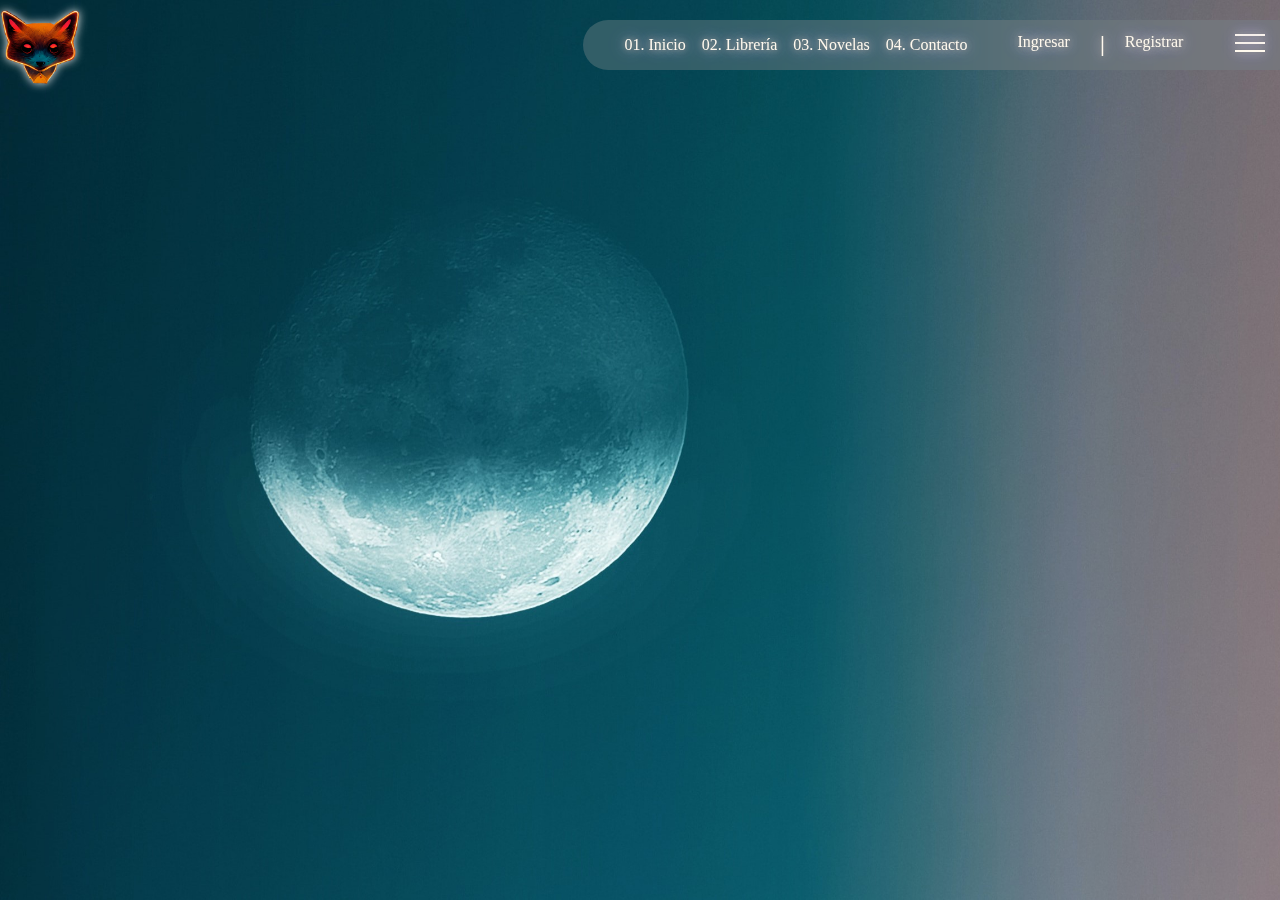
<file: index.html>
<!DOCTYPE html>
<html lang="es">

<head>
    <meta charset="UTF-8">
    <meta name="viewport" content="width=device-width, initial-scale=1.0">
    <link rel="icon" href="/img/foxficttion3.png">
    <link rel="stylesheet" href="/css/style.css">
    <title>EpicLight o FoxFicttion</title>
</head>

<body class="body">
    <header class="cont_header">
        <div class="logo">
            <img src="/img/foxficttion3.png" alt="Logo o nombre de la página web EpicLight" class="foxficttion">
        </div>
        <nav class="cont_menu" id="nav">
            <div class="cont_menu2">
                <ul class="" style=" list-style-type:decimal-leading-zero ;">
                    <li class="inicio"><a href="">Inicio</a></li>
                    <li class="libreria"><a href="">Librería</a></li>
                    <li class="novelas"><a href="">Novelas</a></li>
                    <!--<li class="ligeras"><a href="">Novelas Ligeras</a></li>             -->
                    <!--<li class="occidentales"><a href="">Novelas Occidentales</a></li>   -->
                    <!--<li class="eroticas"><a href="">Novelas Eróticas</a></li>           -->
                    <!--<li class="traesc"><a href="">Traductor/Escritor</a></li>           -->
                    <!--eroticas solo visibles para Mayores de 18 -->
                    <!--traesc solo visibles para Traductores o escritores -->
                    <li class="contacto"><a href="">Contacto</a></li>
                </ul>
            </div>
            <div class=" pre_login">
                <a class="login_ingresar " href="">Ingresar</a>
                <p> | </p>
                <a class="login_registrar" href="">Registrar</a>
            </div>
        </nav>
        <div class="bot_menu">
            <span class="line1_menu"></span>
            <span class="line2_menu"></span>
            <span class="line3_menu"></span>
        </div>
    </header>
    <!--
        <div class="contenedor main">
            <div>
                <p>¡¡BUSCAMOS TRADUCTORES O ESCRITORES!!</p>
                <p>Traduce escritos del idioma original al español y obtén una parte de las ganancias generadas por tus publicaciones.
                    Y si quieres publicar una novela también, pero para hacerlo, tu obra será revisada por nuestros redactores.
                    Solo se requiere un nivel de escritura legible, no así el contenido, el cual será revisado por los lectores de la página,
                    quienes decidirán con el tiempo si la novela continúa en la página web o será eliminada. Recuerda contactarme para habilitarte la opción de Traductor/Escritor.</p>
            </div>
    
        </div>
    -->
    <script src="/js/main.js"></script>
    <script src="/js/botones.js"></script>
</body>

</html>
</file>
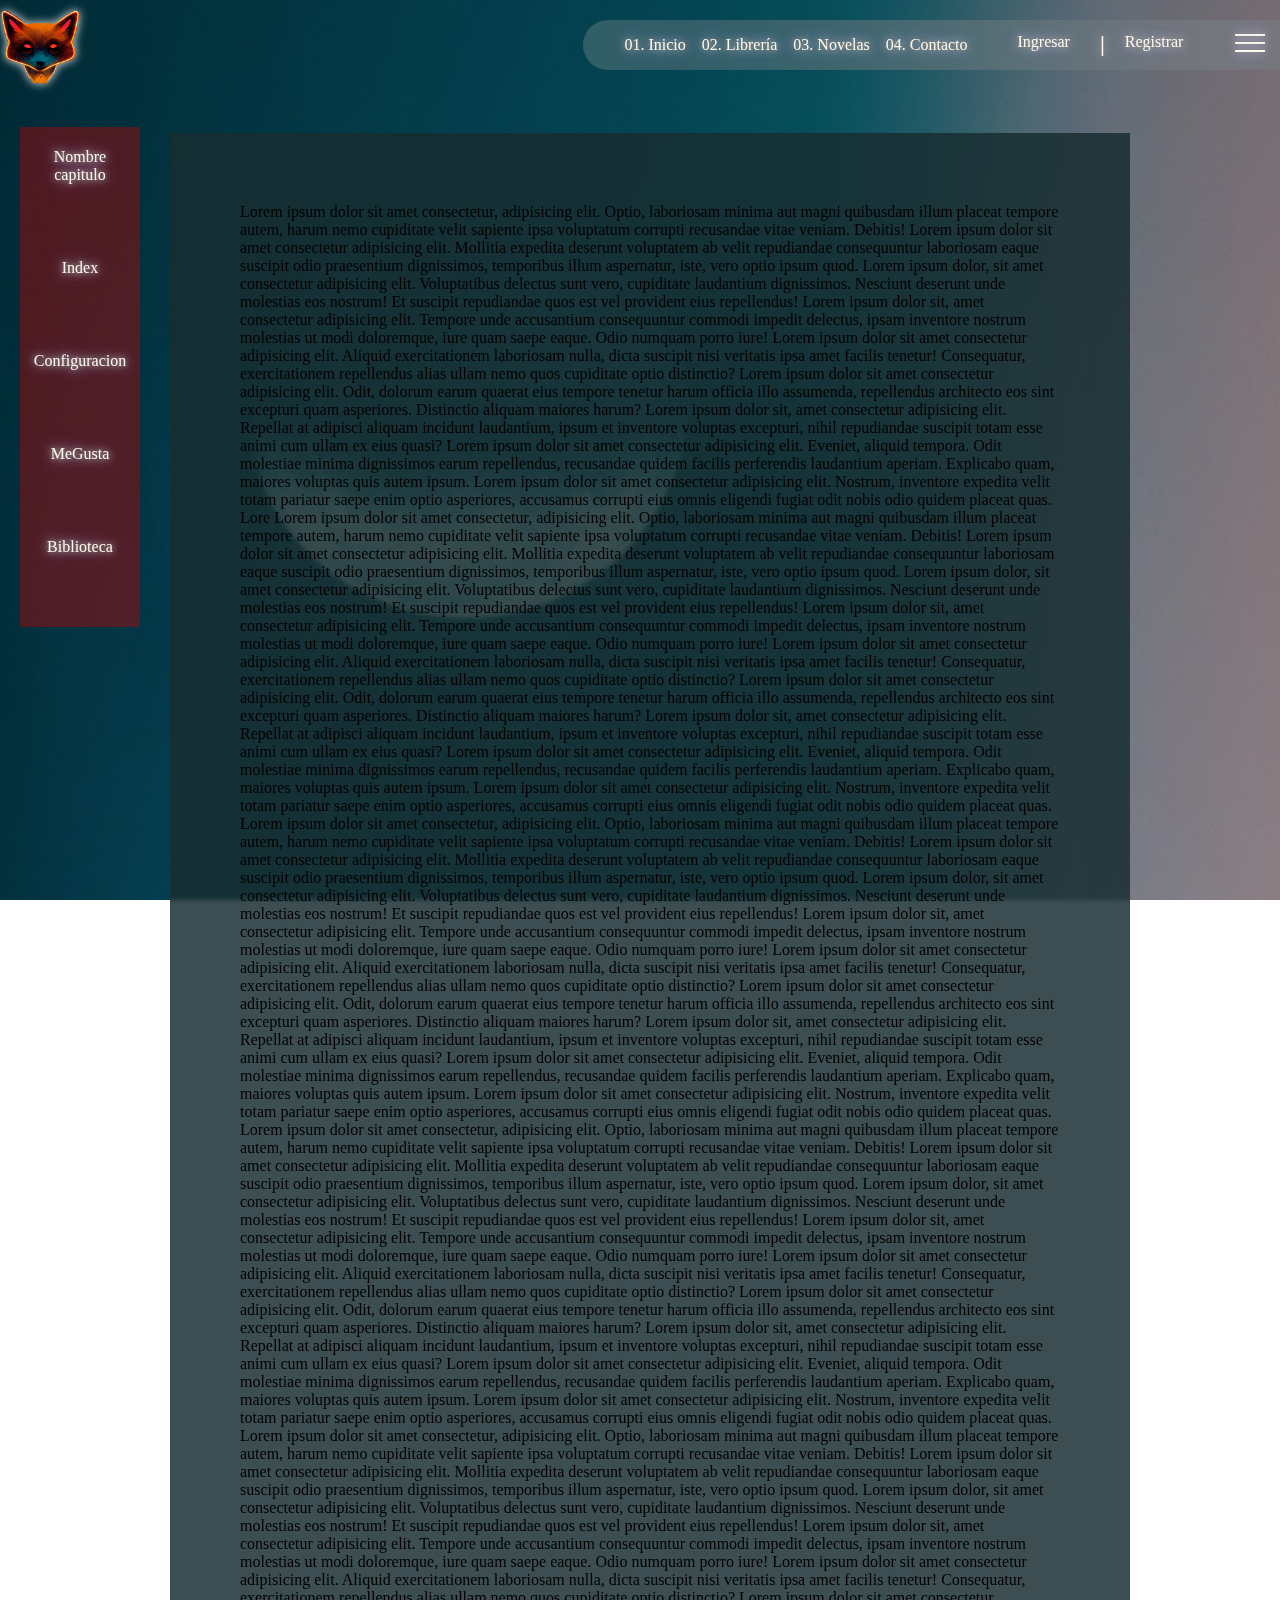
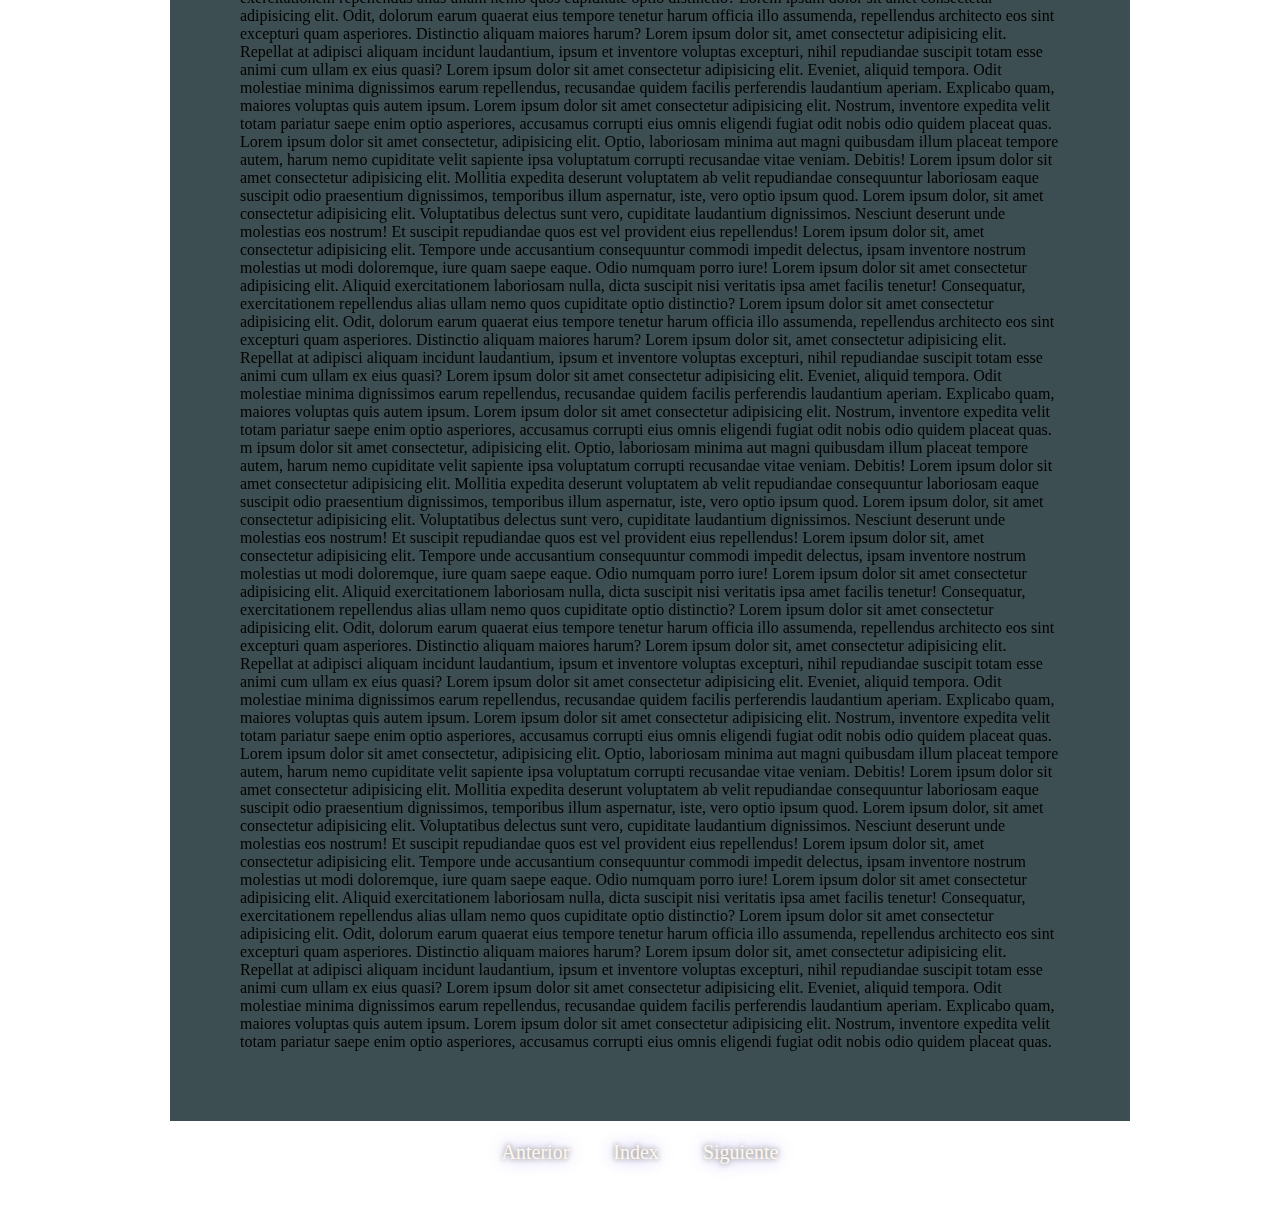
<file: paginas/lectura.html>
<!DOCTYPE html>
<html lang="es">

<head>
    <meta charset="UTF-8">
    <meta name="viewport" content="width=device-width, initial-scale=1.0">
    <link rel="icon" href="/img/foxficttion3.png">
    <link rel="stylesheet" href="/css/style.css">
    <title>"nombre del libro"</title>
</head>

<body class="body">
    <header class="cont_header">
        <div class="logo">
            <img src="/img/foxficttion3.png" alt="Logo o nombre de la página web EpicLight" class="foxficttion">
        </div>
        <nav class="cont_menu" id="nav">
            <div class="cont_menu2">
                <ul class="" style=" list-style-type:decimal-leading-zero ;">
                    <li class="inicio"><a href="">Inicio</a></li>
                    <li class="libreria"><a href="">Librería</a></li>
                    <li class="novelas"><a href="">Novelas</a></li>
                    <!--<li class="ligeras"><a href="">Novelas Ligeras</a></li>             -->
                    <!--<li class="occidentales"><a href="">Novelas Occidentales</a></li>   -->
                    <!--<li class="eroticas"><a href="">Novelas Eróticas</a></li>           -->
                    <!--<li class="traesc"><a href="">Traductor/Escritor</a></li>           -->
                    <!--eroticas solo visibles para Mayores de 18 -->
                    <!--traesc solo visibles para Traductores o escritores -->
                    <!--Estas opciones es una cascada del boton novelas.-->
                    <li class="contacto"><a href="">Contacto</a></li>
                </ul>
            </div>
            <div class=" pre_login">
                <a class="login_ingresar " href="">Ingresar</a>
                <p> | </p>
                <a class="login_registrar" href="">Registrar</a>
            </div>
        </nav>
        <div class="bot_menu">
            <span class="line1_menu"></span>
            <span class="line2_menu"></span>
            <span class="line3_menu"></span>
        </div>
    </header>
    <main class="cont_main" id="main">
        <div class="home">
            <p class="home_nombre">Nombre</p>
            <p class="home_capitulo">capitulo</p>
            <a class="home_index" href="#">Index</a>
            <a class="home_configuracion" href="#">Configuracion</a>
            <a class="home_megusta" href="#">MeGusta</a>
            <a class="home_biblioteca" href="#">Biblioteca </a>
        </div>
        <div class="lectura">
            <p>
                Lorem ipsum dolor sit amet consectetur, adipisicing elit. Optio, laboriosam minima aut magni quibusdam illum placeat tempore autem, harum nemo cupiditate velit sapiente ipsa voluptatum corrupti recusandae vitae veniam. Debitis!
                Lorem ipsum dolor sit amet consectetur adipisicing elit. Mollitia expedita deserunt voluptatem ab velit repudiandae consequuntur laboriosam eaque suscipit odio praesentium dignissimos, temporibus illum aspernatur, iste, vero optio ipsum quod.
                Lorem ipsum dolor, sit amet consectetur adipisicing elit. Voluptatibus delectus sunt vero, cupiditate laudantium dignissimos. Nesciunt deserunt unde molestias eos nostrum! Et suscipit repudiandae quos est vel provident eius repellendus!
                Lorem ipsum dolor sit, amet consectetur adipisicing elit. Tempore unde accusantium consequuntur commodi impedit delectus, ipsam inventore nostrum molestias ut modi doloremque, iure quam saepe eaque. Odio numquam porro iure!
                Lorem ipsum dolor sit amet consectetur adipisicing elit. Aliquid exercitationem laboriosam nulla, dicta suscipit nisi veritatis ipsa amet facilis tenetur! Consequatur, exercitationem repellendus alias ullam nemo quos cupiditate optio distinctio?
                Lorem ipsum dolor sit amet consectetur adipisicing elit. Odit, dolorum earum quaerat eius tempore tenetur harum officia illo assumenda, repellendus architecto eos sint excepturi quam asperiores. Distinctio aliquam maiores harum?
                Lorem ipsum dolor sit, amet consectetur adipisicing elit. Repellat at adipisci aliquam incidunt laudantium, ipsum et inventore voluptas excepturi, nihil repudiandae suscipit totam esse animi cum ullam ex eius quasi?
                Lorem ipsum dolor sit amet consectetur adipisicing elit. Eveniet, aliquid tempora. Odit molestiae minima dignissimos earum repellendus, recusandae quidem facilis perferendis laudantium aperiam. Explicabo quam, maiores voluptas quis autem ipsum.
                Lorem ipsum dolor sit amet consectetur adipisicing elit. Nostrum, inventore expedita velit totam pariatur saepe enim optio asperiores, accusamus corrupti eius omnis eligendi fugiat odit nobis odio quidem placeat quas.
                

                Lore
                Lorem ipsum dolor sit amet consectetur, adipisicing elit. Optio, laboriosam minima aut magni quibusdam illum placeat tempore autem, harum nemo cupiditate velit sapiente ipsa voluptatum corrupti recusandae vitae veniam. Debitis!
                Lorem ipsum dolor sit amet consectetur adipisicing elit. Mollitia expedita deserunt voluptatem ab velit repudiandae consequuntur laboriosam eaque suscipit odio praesentium dignissimos, temporibus illum aspernatur, iste, vero optio ipsum quod.
                Lorem ipsum dolor, sit amet consectetur adipisicing elit. Voluptatibus delectus sunt vero, cupiditate laudantium dignissimos. Nesciunt deserunt unde molestias eos nostrum! Et suscipit repudiandae quos est vel provident eius repellendus!
                Lorem ipsum dolor sit, amet consectetur adipisicing elit. Tempore unde accusantium consequuntur commodi impedit delectus, ipsam inventore nostrum molestias ut modi doloremque, iure quam saepe eaque. Odio numquam porro iure!
                Lorem ipsum dolor sit amet consectetur adipisicing elit. Aliquid exercitationem laboriosam nulla, dicta suscipit nisi veritatis ipsa amet facilis tenetur! Consequatur, exercitationem repellendus alias ullam nemo quos cupiditate optio distinctio?
                Lorem ipsum dolor sit amet consectetur adipisicing elit. Odit, dolorum earum quaerat eius tempore tenetur harum officia illo assumenda, repellendus architecto eos sint excepturi quam asperiores. Distinctio aliquam maiores harum?
                Lorem ipsum dolor sit, amet consectetur adipisicing elit. Repellat at adipisci aliquam incidunt laudantium, ipsum et inventore voluptas excepturi, nihil repudiandae suscipit totam esse animi cum ullam ex eius quasi?
                Lorem ipsum dolor sit amet consectetur adipisicing elit. Eveniet, aliquid tempora. Odit molestiae minima dignissimos earum repellendus, recusandae quidem facilis perferendis laudantium aperiam. Explicabo quam, maiores voluptas quis autem ipsum.
                Lorem ipsum dolor sit amet consectetur adipisicing elit. Nostrum, inventore expedita velit totam pariatur saepe enim optio asperiores, accusamus corrupti eius omnis eligendi fugiat odit nobis odio quidem placeat quas.
                
                Lorem ipsum dolor sit amet consectetur, adipisicing elit. Optio, laboriosam minima aut magni quibusdam illum placeat tempore autem, harum nemo cupiditate velit sapiente ipsa voluptatum corrupti recusandae vitae veniam. Debitis!
                Lorem ipsum dolor sit amet consectetur adipisicing elit. Mollitia expedita deserunt voluptatem ab velit repudiandae consequuntur laboriosam eaque suscipit odio praesentium dignissimos, temporibus illum aspernatur, iste, vero optio ipsum quod.
                Lorem ipsum dolor, sit amet consectetur adipisicing elit. Voluptatibus delectus sunt vero, cupiditate laudantium dignissimos. Nesciunt deserunt unde molestias eos nostrum! Et suscipit repudiandae quos est vel provident eius repellendus!
                Lorem ipsum dolor sit, amet consectetur adipisicing elit. Tempore unde accusantium consequuntur commodi impedit delectus, ipsam inventore nostrum molestias ut modi doloremque, iure quam saepe eaque. Odio numquam porro iure!
                Lorem ipsum dolor sit amet consectetur adipisicing elit. Aliquid exercitationem laboriosam nulla, dicta suscipit nisi veritatis ipsa amet facilis tenetur! Consequatur, exercitationem repellendus alias ullam nemo quos cupiditate optio distinctio?
                Lorem ipsum dolor sit amet consectetur adipisicing elit. Odit, dolorum earum quaerat eius tempore tenetur harum officia illo assumenda, repellendus architecto eos sint excepturi quam asperiores. Distinctio aliquam maiores harum?
                Lorem ipsum dolor sit, amet consectetur adipisicing elit. Repellat at adipisci aliquam incidunt laudantium, ipsum et inventore voluptas excepturi, nihil repudiandae suscipit totam esse animi cum ullam ex eius quasi?
                Lorem ipsum dolor sit amet consectetur adipisicing elit. Eveniet, aliquid tempora. Odit molestiae minima dignissimos earum repellendus, recusandae quidem facilis perferendis laudantium aperiam. Explicabo quam, maiores voluptas quis autem ipsum.
                Lorem ipsum dolor sit amet consectetur adipisicing elit. Nostrum, inventore expedita velit totam pariatur saepe enim optio asperiores, accusamus corrupti eius omnis eligendi fugiat odit nobis odio quidem placeat quas.
                
                Lorem ipsum dolor sit amet consectetur, adipisicing elit. Optio, laboriosam minima aut magni quibusdam illum placeat tempore autem, harum nemo cupiditate velit sapiente ipsa voluptatum corrupti recusandae vitae veniam. Debitis!
                Lorem ipsum dolor sit amet consectetur adipisicing elit. Mollitia expedita deserunt voluptatem ab velit repudiandae consequuntur laboriosam eaque suscipit odio praesentium dignissimos, temporibus illum aspernatur, iste, vero optio ipsum quod.
                Lorem ipsum dolor, sit amet consectetur adipisicing elit. Voluptatibus delectus sunt vero, cupiditate laudantium dignissimos. Nesciunt deserunt unde molestias eos nostrum! Et suscipit repudiandae quos est vel provident eius repellendus!
                Lorem ipsum dolor sit, amet consectetur adipisicing elit. Tempore unde accusantium consequuntur commodi impedit delectus, ipsam inventore nostrum molestias ut modi doloremque, iure quam saepe eaque. Odio numquam porro iure!
                Lorem ipsum dolor sit amet consectetur adipisicing elit. Aliquid exercitationem laboriosam nulla, dicta suscipit nisi veritatis ipsa amet facilis tenetur! Consequatur, exercitationem repellendus alias ullam nemo quos cupiditate optio distinctio?
                Lorem ipsum dolor sit amet consectetur adipisicing elit. Odit, dolorum earum quaerat eius tempore tenetur harum officia illo assumenda, repellendus architecto eos sint excepturi quam asperiores. Distinctio aliquam maiores harum?
                Lorem ipsum dolor sit, amet consectetur adipisicing elit. Repellat at adipisci aliquam incidunt laudantium, ipsum et inventore voluptas excepturi, nihil repudiandae suscipit totam esse animi cum ullam ex eius quasi?
                Lorem ipsum dolor sit amet consectetur adipisicing elit. Eveniet, aliquid tempora. Odit molestiae minima dignissimos earum repellendus, recusandae quidem facilis perferendis laudantium aperiam. Explicabo quam, maiores voluptas quis autem ipsum.
                Lorem ipsum dolor sit amet consectetur adipisicing elit. Nostrum, inventore expedita velit totam pariatur saepe enim optio asperiores, accusamus corrupti eius omnis eligendi fugiat odit nobis odio quidem placeat quas.
                
                Lorem ipsum dolor sit amet consectetur, adipisicing elit. Optio, laboriosam minima aut magni quibusdam illum placeat tempore autem, harum nemo cupiditate velit sapiente ipsa voluptatum corrupti recusandae vitae veniam. Debitis!
                Lorem ipsum dolor sit amet consectetur adipisicing elit. Mollitia expedita deserunt voluptatem ab velit repudiandae consequuntur laboriosam eaque suscipit odio praesentium dignissimos, temporibus illum aspernatur, iste, vero optio ipsum quod.
                Lorem ipsum dolor, sit amet consectetur adipisicing elit. Voluptatibus delectus sunt vero, cupiditate laudantium dignissimos. Nesciunt deserunt unde molestias eos nostrum! Et suscipit repudiandae quos est vel provident eius repellendus!
                Lorem ipsum dolor sit, amet consectetur adipisicing elit. Tempore unde accusantium consequuntur commodi impedit delectus, ipsam inventore nostrum molestias ut modi doloremque, iure quam saepe eaque. Odio numquam porro iure!
                Lorem ipsum dolor sit amet consectetur adipisicing elit. Aliquid exercitationem laboriosam nulla, dicta suscipit nisi veritatis ipsa amet facilis tenetur! Consequatur, exercitationem repellendus alias ullam nemo quos cupiditate optio distinctio?
                Lorem ipsum dolor sit amet consectetur adipisicing elit. Odit, dolorum earum quaerat eius tempore tenetur harum officia illo assumenda, repellendus architecto eos sint excepturi quam asperiores. Distinctio aliquam maiores harum?
                Lorem ipsum dolor sit, amet consectetur adipisicing elit. Repellat at adipisci aliquam incidunt laudantium, ipsum et inventore voluptas excepturi, nihil repudiandae suscipit totam esse animi cum ullam ex eius quasi?
                Lorem ipsum dolor sit amet consectetur adipisicing elit. Eveniet, aliquid tempora. Odit molestiae minima dignissimos earum repellendus, recusandae quidem facilis perferendis laudantium aperiam. Explicabo quam, maiores voluptas quis autem ipsum.
                Lorem ipsum dolor sit amet consectetur adipisicing elit. Nostrum, inventore expedita velit totam pariatur saepe enim optio asperiores, accusamus corrupti eius omnis eligendi fugiat odit nobis odio quidem placeat quas.
                
                Lorem ipsum dolor sit amet consectetur, adipisicing elit. Optio, laboriosam minima aut magni quibusdam illum placeat tempore autem, harum nemo cupiditate velit sapiente ipsa voluptatum corrupti recusandae vitae veniam. Debitis!
                Lorem ipsum dolor sit amet consectetur adipisicing elit. Mollitia expedita deserunt voluptatem ab velit repudiandae consequuntur laboriosam eaque suscipit odio praesentium dignissimos, temporibus illum aspernatur, iste, vero optio ipsum quod.
                Lorem ipsum dolor, sit amet consectetur adipisicing elit. Voluptatibus delectus sunt vero, cupiditate laudantium dignissimos. Nesciunt deserunt unde molestias eos nostrum! Et suscipit repudiandae quos est vel provident eius repellendus!
                Lorem ipsum dolor sit, amet consectetur adipisicing elit. Tempore unde accusantium consequuntur commodi impedit delectus, ipsam inventore nostrum molestias ut modi doloremque, iure quam saepe eaque. Odio numquam porro iure!
                Lorem ipsum dolor sit amet consectetur adipisicing elit. Aliquid exercitationem laboriosam nulla, dicta suscipit nisi veritatis ipsa amet facilis tenetur! Consequatur, exercitationem repellendus alias ullam nemo quos cupiditate optio distinctio?
                Lorem ipsum dolor sit amet consectetur adipisicing elit. Odit, dolorum earum quaerat eius tempore tenetur harum officia illo assumenda, repellendus architecto eos sint excepturi quam asperiores. Distinctio aliquam maiores harum?
                Lorem ipsum dolor sit, amet consectetur adipisicing elit. Repellat at adipisci aliquam incidunt laudantium, ipsum et inventore voluptas excepturi, nihil repudiandae suscipit totam esse animi cum ullam ex eius quasi?
                Lorem ipsum dolor sit amet consectetur adipisicing elit. Eveniet, aliquid tempora. Odit molestiae minima dignissimos earum repellendus, recusandae quidem facilis perferendis laudantium aperiam. Explicabo quam, maiores voluptas quis autem ipsum.
                Lorem ipsum dolor sit amet consectetur adipisicing elit. Nostrum, inventore expedita velit totam pariatur saepe enim optio asperiores, accusamus corrupti eius omnis eligendi fugiat odit nobis odio quidem placeat quas.
                m ipsum dolor sit amet consectetur, adipisicing elit. Optio, laboriosam minima aut magni quibusdam illum placeat tempore autem, harum nemo cupiditate velit sapiente ipsa voluptatum corrupti recusandae vitae veniam. Debitis!
                Lorem ipsum dolor sit amet consectetur adipisicing elit. Mollitia expedita deserunt voluptatem ab velit repudiandae consequuntur laboriosam eaque suscipit odio praesentium dignissimos, temporibus illum aspernatur, iste, vero optio ipsum quod.
                Lorem ipsum dolor, sit amet consectetur adipisicing elit. Voluptatibus delectus sunt vero, cupiditate laudantium dignissimos. Nesciunt deserunt unde molestias eos nostrum! Et suscipit repudiandae quos est vel provident eius repellendus!
                Lorem ipsum dolor sit, amet consectetur adipisicing elit. Tempore unde accusantium consequuntur commodi impedit delectus, ipsam inventore nostrum molestias ut modi doloremque, iure quam saepe eaque. Odio numquam porro iure!
                Lorem ipsum dolor sit amet consectetur adipisicing elit. Aliquid exercitationem laboriosam nulla, dicta suscipit nisi veritatis ipsa amet facilis tenetur! Consequatur, exercitationem repellendus alias ullam nemo quos cupiditate optio distinctio?
                Lorem ipsum dolor sit amet consectetur adipisicing elit. Odit, dolorum earum quaerat eius tempore tenetur harum officia illo assumenda, repellendus architecto eos sint excepturi quam asperiores. Distinctio aliquam maiores harum?
                Lorem ipsum dolor sit, amet consectetur adipisicing elit. Repellat at adipisci aliquam incidunt laudantium, ipsum et inventore voluptas excepturi, nihil repudiandae suscipit totam esse animi cum ullam ex eius quasi?
                Lorem ipsum dolor sit amet consectetur adipisicing elit. Eveniet, aliquid tempora. Odit molestiae minima dignissimos earum repellendus, recusandae quidem facilis perferendis laudantium aperiam. Explicabo quam, maiores voluptas quis autem ipsum.
                Lorem ipsum dolor sit amet consectetur adipisicing elit. Nostrum, inventore expedita velit totam pariatur saepe enim optio asperiores, accusamus corrupti eius omnis eligendi fugiat odit nobis odio quidem placeat quas.
                
                
                Lorem ipsum dolor sit amet consectetur, adipisicing elit. Optio, laboriosam minima aut magni quibusdam illum placeat tempore autem, harum nemo cupiditate velit sapiente ipsa voluptatum corrupti recusandae vitae veniam. Debitis!
                Lorem ipsum dolor sit amet consectetur adipisicing elit. Mollitia expedita deserunt voluptatem ab velit repudiandae consequuntur laboriosam eaque suscipit odio praesentium dignissimos, temporibus illum aspernatur, iste, vero optio ipsum quod.
                Lorem ipsum dolor, sit amet consectetur adipisicing elit. Voluptatibus delectus sunt vero, cupiditate laudantium dignissimos. Nesciunt deserunt unde molestias eos nostrum! Et suscipit repudiandae quos est vel provident eius repellendus!
                Lorem ipsum dolor sit, amet consectetur adipisicing elit. Tempore unde accusantium consequuntur commodi impedit delectus, ipsam inventore nostrum molestias ut modi doloremque, iure quam saepe eaque. Odio numquam porro iure!
                Lorem ipsum dolor sit amet consectetur adipisicing elit. Aliquid exercitationem laboriosam nulla, dicta suscipit nisi veritatis ipsa amet facilis tenetur! Consequatur, exercitationem repellendus alias ullam nemo quos cupiditate optio distinctio?
                Lorem ipsum dolor sit amet consectetur adipisicing elit. Odit, dolorum earum quaerat eius tempore tenetur harum officia illo assumenda, repellendus architecto eos sint excepturi quam asperiores. Distinctio aliquam maiores harum?
                Lorem ipsum dolor sit, amet consectetur adipisicing elit. Repellat at adipisci aliquam incidunt laudantium, ipsum et inventore voluptas excepturi, nihil repudiandae suscipit totam esse animi cum ullam ex eius quasi?
                Lorem ipsum dolor sit amet consectetur adipisicing elit. Eveniet, aliquid tempora. Odit molestiae minima dignissimos earum repellendus, recusandae quidem facilis perferendis laudantium aperiam. Explicabo quam, maiores voluptas quis autem ipsum.
                Lorem ipsum dolor sit amet consectetur adipisicing elit. Nostrum, inventore expedita velit totam pariatur saepe enim optio asperiores, accusamus corrupti eius omnis eligendi fugiat odit nobis odio quidem placeat quas.
                
            </p>
        </div>
        <div class="flechas">
            <a href="#">Anterior</a>
            <a href="#">Index</a>
            <a href="#">Siguiente</a>
        </div>
    </main>
    <script src="/js/main.js"></script>
    <script src="/js/botones.js"></script>
</body>

</html>
</file>
<file: css/style.css>
* {
  margin: 0;
  padding: 0;
}

body {
  padding: 0;
  margin: 0;
  background-image: url("/img/fondo1,1.jpg");
  background-attachment: fixed;
  background-size: cover;
  min-height: 100vh;
  overflow-x: hidden;
}

body::-webkit-scrollbar {
  width: 15px;
}

body::-webkit-scrollbar-thumb {
  background-color: #024296;
  border-radius: 10px;
}

.bot_menu {
  width: 30px;
  height: 30px;
  top: 15px;
  right: 0px;
  position: fixed;
  margin-top: 28px;
  transform: translate(-50%, -50%);
  cursor: pointer;
  z-index: 9999999;
}
.bot_menu span {
  display: block;
  width: 100%;
  height: 2px;
  background: #fff9ee;
  box-shadow: 0 0 5px #83807a, 0 0 10px #cbcac8, 0 0 20px #9385ff;
  margin-top: 6px;
  transform-origin: 0px 100%;
  transition: all 300ms;
}

.activeline1_menu {
  transform: rotate(45deg) translate(-2px, 1px);
}

.activeline2_menu {
  opacity: 0;
  margin-left: -30px;
}

.activeline3_menu {
  transform: rotate(-45deg) translate(-4px, 2px);
}

.cont_header {
  display: flex;
  justify-content: space-between;
}
.cont_header .logo {
  margin-top: 10px;
}
.cont_header .logo img {
  filter: drop-shadow(0px 0px 5px #EBEBEB);
}
.cont_header .logo .foxficttion {
  width: 80px;
}
.cont_header .cont_menu {
  display: flex;
  flex-direction: row;
  justify-content: center;
  align-items: center;
  margin-right: -23px;
  width: 720px;
  height: 50px;
  right: 0;
  margin-top: 20px;
  border-radius: 50px;
  background-color: rgba(156, 151, 151, 0.295);
  backdrop-filter: blur(150px);
  position: fixed;
  z-index: 99;
}
.cont_header .cont_menu .cont_menu2 ul {
  text-decoration: none;
  display: flex;
  flex-direction: row;
  gap: 40px;
}
.cont_header .cont_menu .cont_menu2 ul li {
  color: #fff9ee;
  text-shadow: 0 0 5px #83807a, 0 0 10px #cbcac8, 0 0 20px #9385ff;
}
.cont_header .cont_menu .cont_menu2 ul li::before {
  content: "";
}
.cont_header .cont_menu .cont_menu2 ul li a {
  color: #fff9ee;
  text-shadow: 0 0 5px #83807a, 0 0 10px #cbcac8, 0 0 20px #9385ff;
  text-decoration: none;
}
.cont_header .cont_menu .pre_login {
  color: #fff9ee;
  text-shadow: 0 0 5px #83807a, 0 0 10px #cbcac8, 0 0 20px #9385ff;
  display: flex;
  flex-direction: row;
  margin-left: 35px;
  margin-right: 35px;
  width: 200px;
  height: 25px;
  background-color: transparent;
  text-decoration: none;
  gap: 5px;
}
.cont_header .cont_menu .pre_login p {
  font-weight: bold;
  font-size: 20px;
}
.cont_header .cont_menu .pre_login .login_registrar {
  text-decoration: none;
  background-color: transparent;
  border-radius: 10px;
  color: #fff9ee;
  padding-left: 15px;
  width: 100px;
  height: 25px;
}
.cont_header .cont_menu .pre_login .login_ingresar {
  text-decoration: none;
  background-color: transparent;
  border-radius: 10px;
  color: #fff9ee;
  padding-left: 15px;
  width: 100px;
  height: 25px;
}

.cont_header .cont_menu.active {
  top: 0;
  right: 0;
  position: absolute;
  display: flex;
  flex-direction: column-reverse;
  width: 300px;
  margin-top: -0.1%;
  border-radius: 0;
  height: 100vh;
  box-shadow: 0 0 0 100vmax rgba(2, 2, 2, 0.447);
}
.cont_header .cont_menu.active .cont_menu2 ul {
  display: flex;
  flex-direction: column;
  padding-top: 25vh;
  margin-left: -70px;
  align-items: start;
  font-size: 20px;
}
.cont_header .cont_menu.active .pre_login {
  margin-top: -255px;
  margin-left: -40px;
}

@media screen and (max-width: 683px) {
  .cont_menu ul {
    margin-top: -230px;
    margin-left: -45px;
  }
  .cont_header .cont_menu.active {
    top: 0;
    right: 0;
    position: absolute;
    display: flex;
    flex-direction: column-reverse;
    width: calc(100% + 25px);
    margin-top: -0.1%;
    border-radius: 0;
    height: 100vh;
    box-shadow: 0 0 0 100vmax rgba(2, 2, 2, 0.447);
  }
}
@media screen and (max-width: 839px) {
  .logo img {
    display: none;
  }
}
.cont_main {
  display: flex;
  flex-direction: column;
  justify-content: center;
  align-items: center;
}
.cont_main .home {
  display: flex;
  flex-direction: column;
  justify-content: center;
  align-items: center;
  gap: 75px;
  height: 500px;
  width: 120px;
  left: 20px;
  top: 127px;
  background-color: rgba(174, 5, 5, 0.448);
  position: fixed;
}
.cont_main .homea {
  text-decoration: none;
}
.cont_main .home .home_nombre {
  margin-top: -50px;
  color: #fff9ee;
  text-shadow: 0 0 5px #83807a, 0 0 10px #cbcac8, 0 0 20px #9385ff;
}
.cont_main .home .home_capitulo {
  margin-top: -75px;
  color: #fff9ee;
  text-shadow: 0 0 5px #83807a, 0 0 10px #cbcac8, 0 0 20px #9385ff;
}
.cont_main .home .home_index {
  text-decoration: none;
  color: #fff9ee;
  text-shadow: 0 0 5px #83807a, 0 0 10px #cbcac8, 0 0 20px #9385ff;
}
.cont_main .home .home_configuracion {
  text-decoration: none;
  color: #fff9ee;
  text-shadow: 0 0 5px #83807a, 0 0 10px #cbcac8, 0 0 20px #9385ff;
}
.cont_main .home .home_megusta {
  text-decoration: none;
  color: #fff9ee;
  text-shadow: 0 0 5px #83807a, 0 0 10px #cbcac8, 0 0 20px #9385ff;
}
.cont_main .home .home_biblioteca {
  text-decoration: none;
  color: #fff9ee;
  text-shadow: 0 0 5px #83807a, 0 0 10px #cbcac8, 0 0 20px #9385ff;
}
.cont_main .lectura {
  display: flex;
  width: 75vw;
  background-color: rgba(24, 45, 49, 0.845);
  backdrop-filter: blur(2px);
  margin-top: 5vh;
  margin-left: 20px;
  min-height: 70vh;
}
.cont_main .lectura p {
  margin: 70px;
}
.cont_main .flechas {
  gap: 50px;
  margin-top: 20px;
  height: 80px;
}
.cont_main .flechas a {
  text-decoration: none;
  border: 2 solid red;
  font-size: 20px;
  width: 100px;
  height: 80px;
  margin: 20px;
  color: #fff9ee;
  text-shadow: 0 0 5px #83807a, 0 0 10px #cbcac8, 0 0 20px #9385ff;
}

@media screen and (max-width: 576px) {
  .cont_main .home {
    display: none;
  }
}

/*# sourceMappingURL=style.css.map */
</file>
